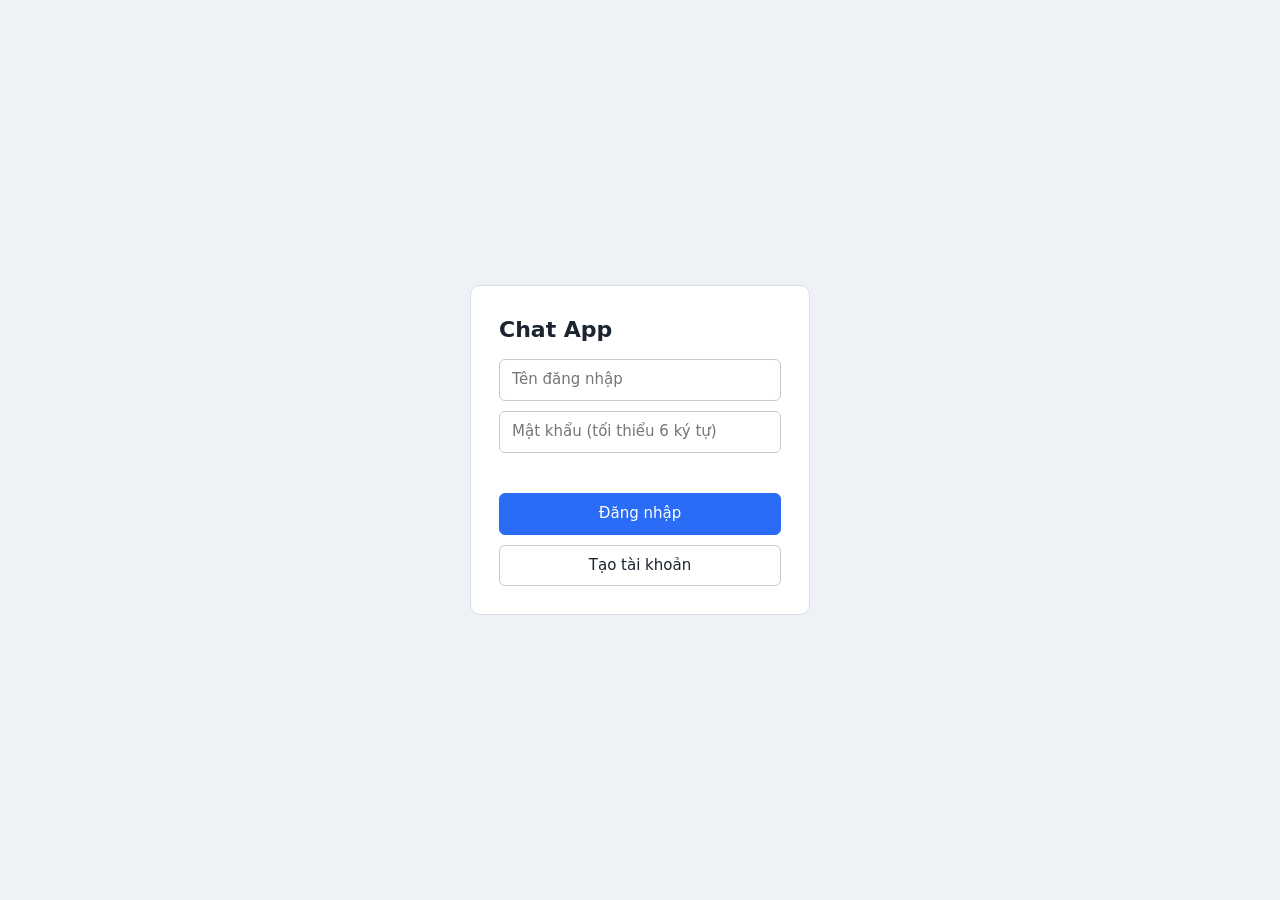
<file: frontend/index.html>
<!DOCTYPE html>
<html lang="vi">
<head>
<meta charset="UTF-8">
<meta name="viewport" content="width=device-width, initial-scale=1">
<title>Chat App</title>
<style>
  *{box-sizing:border-box;margin:0}
  html,body{height:100%}
  body{font:15px/1.45 system-ui,-apple-system,"Segoe UI",sans-serif;color:#1c2430;background:#fff}
  .hidden{display:none!important}
  input,button{font:inherit;padding:9px 12px;border-radius:6px;border:1px solid #c5ccd6}
  input:focus-visible,button:focus-visible{outline:2px solid #2b6cf6;outline-offset:1px}
  button{background:#2b6cf6;color:#fff;border-color:#2b6cf6;cursor:pointer}
  button.ghost{background:transparent;color:inherit;border-color:#c5ccd6}

  #auth{height:100%;display:grid;place-items:center;background:#eef1f6}
  #authForm{background:#fff;padding:28px;border-radius:10px;width:min(340px,92vw);display:flex;flex-direction:column;gap:10px;border:1px solid #d8dde6}
  #authForm h1{font-size:22px;margin-bottom:4px}
  #err{color:#c62828;font-size:14px;min-height:20px}

  #app{height:100%;display:flex}
  aside{width:260px;flex:none;background:#1f2937;color:#c9d1dc;overflow-y:auto}
  aside h2{padding:16px 16px 6px;font-size:13px;font-weight:600;color:#8b97a8;display:flex;justify-content:space-between;align-items:center}
  aside h2 button{padding:0 8px;font-size:16px;line-height:22px}
  .me{display:flex;justify-content:space-between;align-items:center;padding:14px 16px;border-bottom:1px solid #2f3b4c;color:#fff;font-weight:600}
  .me button{padding:3px 10px;color:#c9d1dc;border-color:#3d4a5e}
  .item{padding:7px 16px;cursor:pointer;display:flex;justify-content:space-between;align-items:center}
  .item:hover{background:#2a3546}
  .item.active{background:#2b6cf6;color:#fff}
  .dot{display:inline-block;width:8px;height:8px;border-radius:50%;background:#556377;margin-right:9px}
  .dot.on{background:#34d399}
  .badge{background:#ef4444;color:#fff;border-radius:10px;font-size:12px;padding:0 7px}
  .empty{padding:4px 16px;color:#6f7c8f;font-size:13px}

  main{flex:1;display:flex;flex-direction:column;min-width:0}
  header{padding:14px 20px;border-bottom:1px solid #e1e5eb;display:flex;justify-content:space-between;align-items:center;font-weight:600}
  #status{font-weight:400;font-size:13px;color:#6b7686}
  #more{margin:10px auto 0;padding:4px 14px;font-size:13px}
  #msgs{flex:1;overflow-y:auto;padding:14px 20px}
  .msg{margin-bottom:12px;max-width:75ch}
  .msg b{margin-right:8px}
  .msg small{color:#8b95a4}
  .msg p{white-space:pre-wrap;overflow-wrap:anywhere}
  #composer{display:flex;gap:8px;padding:12px 20px;border-top:1px solid #e1e5eb}
  #composer input{flex:1}
  .placeholder{margin:auto;color:#8b95a4}

  @media (max-width:640px){aside{width:190px}}
</style>
</head>
<body>

<div id="auth">
  <form id="authForm">
    <h1>Chat App</h1>
    <input id="username" placeholder="Tên đăng nhập" autocomplete="username" required>
    <input id="password" type="password" placeholder="Mật khẩu (tối thiểu 6 ký tự)" autocomplete="current-password" required>
    <div id="err" role="alert"></div>
    <button type="submit">Đăng nhập</button>
    <button type="button" class="ghost" id="registerBtn">Tạo tài khoản</button>
  </form>
</div>

<div id="app" class="hidden">
 
<aside>
    <div class="me">
        <span id="meName"></span>
        <button class="ghost" id="logoutBtn">Thoát</button>
    </div>

    <button id="themeToggle" class="theme-toggle" type="button">
        🌙 Chế độ tối
    </button>

    <h2>Kênh <button id="newChannel" title="Tạo kênh mới">+</button></h2>
    <div id="channels"></div>
    <h2>Kênh công khai chưa tham gia</h2>
    <div id="others"></div>
    <h2>Tin nhắn riêng</h2>
    <div id="users"></div>
</aside>

  <main>
    <header><span id="roomTitle">Chọn một cuộc trò chuyện</span><span id="status"></span></header>
    <button id="more" class="ghost hidden">Tải tin cũ hơn</button>
    <div id="msgs"><div class="placeholder">Chọn kênh hoặc một người ở cột bên trái để bắt đầu.</div></div>
    <form id="composer" class="hidden">
      <input id="text" placeholder="Nhập tin nhắn" autocomplete="off" maxlength="2000">
      <button type="submit">Gửi</button>
    </form>
  </main>
</div>

<script>
const $ = id => document.getElementById(id);
let token = localStorage.getItem("token");
let me = null, rooms = [], publicRooms = [], users = [];
let current = null, ws = null, retry = 0, lost = false, hasMore = false;
const online = new Set(), unread = {};
const PAGE = 30;

/* ---------- REST ---------- */
async function api(path, method = "GET", body) {
  const res = await fetch(path, {
    method,
    headers: { "Content-Type": "application/json", ...(token && { Authorization: "Bearer " + token }) },
    body: body && JSON.stringify(body),
  });
  const data = await res.json().catch(() => ({}));
  if (!res.ok) {
    if (res.status === 401 && token) logout();
    throw new Error(typeof data.detail === "string" ? data.detail : "Dữ liệu không hợp lệ");
  }
  return data;
}

/* ---------- Đăng nhập / đăng ký ---------- */
async function auth(kind) {
  try {
    const d = await api("/api/auth/" + kind, "POST",
      { username: $("username").value.trim(), password: $("password").value });
    token = d.access_token;
    localStorage.setItem("token", token);
    me = d.user;
    $("err").textContent = "";
    start();
  } catch (e) { $("err").textContent = e.message; }
}
$("authForm").onsubmit = e => { e.preventDefault(); auth("login"); };
$("registerBtn").onclick = () => auth("register");
$("logoutBtn").onclick = logout;

function logout() {
  if (ws) { ws.onclose = null; ws.close(); ws = null; }
  token = null; me = null; current = null;
  localStorage.removeItem("token");
  $("app").classList.add("hidden");
  $("auth").classList.remove("hidden");
}

async function start() {
  $("auth").classList.add("hidden");
  $("app").classList.remove("hidden");
  $("meName").textContent = me.username;
  connect();
  await refreshSidebar();
}

/* ---------- WebSocket ---------- */
function connect() {
  if (!token) return;
  const proto = location.protocol === "https:" ? "wss" : "ws";
  ws = new WebSocket(`${proto}://${location.host}/ws?token=${encodeURIComponent(token)}`);
  ws.onopen = () => {
    retry = 0;
    $("status").textContent = "Đã kết nối";
    if (lost) { lost = false; refreshSidebar(); if (current) openRoom(current); } // đồng bộ tin bị lỡ
  };
  ws.onmessage = e => onEvent(JSON.parse(e.data));
  ws.onclose = e => {
    if (e.code === 4401) return logout();
    lost = true;
    online.clear(); renderSidebar();
    $("status").textContent = "Mất kết nối, đang thử lại...";
    setTimeout(connect, Math.min(1000 * 2 ** retry++, 15000)); // exponential backoff
  };
}

async function onEvent(ev) {
  if (ev.type === "presence.list") {
    online.clear(); ev.users.forEach(u => online.add(u)); renderSidebar();
  } else if (ev.type === "presence.update") {
    ev.status === "online" ? online.add(ev.username) : online.delete(ev.username);
    renderSidebar();
  } else if (ev.type === "message.new") {
    if (!rooms.some(r => r.id === ev.room_id)) await refreshSidebar(); // DM mới từ người khác
    if (current && current.id === ev.room_id) addMessage(ev);
    else { unread[ev.room_id] = (unread[ev.room_id] || 0) + 1; renderSidebar(); }
  } else if (ev.type === "error") {
    alert(ev.detail);
  }
}

/* ---------- Sidebar ---------- */
async function refreshSidebar() {
  [rooms, publicRooms, users] = await Promise.all(
    [api("/api/rooms"), api("/api/rooms/public"), api("/api/users")]);
  renderSidebar();
}

function row(label, { room, dot, onclick }) {
  const el = document.createElement("div");
  el.className = "item" + (room && current && room.id === current.id ? " active" : "");
  const left = document.createElement("span");
  if (dot !== undefined) {
    const d = document.createElement("i");
    d.className = "dot" + (dot ? " on" : "");
    left.append(d);
  }
  left.append(label);
  el.append(left);
  if (room && unread[room.id]) {
    const b = document.createElement("span");
    b.className = "badge"; b.textContent = unread[room.id];
    el.append(b);
  }
  el.onclick = onclick || (() => openRoom(room));
  return el;
}

function emptyNote(text) {
  const d = document.createElement("div");
  d.className = "empty"; d.textContent = text;
  return d;
}

function renderSidebar() {
  const joined = rooms.filter(r => r.type === "channel");
  const others = publicRooms.filter(r => !r.joined);
  $("channels").replaceChildren(...joined.map(r => row("# " + r.name, { room: r })));
  $("others").replaceChildren(...(others.length
    ? others.map(r => row("# " + r.name, { onclick: () => joinRoom(r.id) }))
    : [emptyNote("Không có kênh nào khác")]));
  $("users").replaceChildren(...(users.length
    ? users.map(u => {
        const dm = rooms.find(r => r.type === "dm" && r.name === u);
        return row(u, { room: dm, dot: online.has(u), onclick: () => openDM(u) });
      })
    : [emptyNote("Chưa có người dùng khác")]));
}

async function joinRoom(id) {
  await api(`/api/rooms/${id}/join`, "POST");
  await refreshSidebar();
  openRoom(rooms.find(r => r.id === id));
}
async function openDM(username) {
  const r = await api("/api/rooms/dm", "POST", { username });
  if (!rooms.some(x => x.id === r.id)) rooms.push(r);
  openRoom(r);
}
$("newChannel").onclick = async () => {
  const name = prompt("Tên kênh (chữ thường, số, - hoặc _):");
  if (!name) return;
  try {
    const r = await api("/api/rooms", "POST", { name: name.trim() });
    await refreshSidebar();
    openRoom(rooms.find(x => x.id === r.id));
  } catch (e) { alert(e.message); }
};

/* ---------- Khung chat ---------- */
function msgEl(m) {
  const el = document.createElement("div");
  el.className = "msg"; el.dataset.id = m.id;
  const name = document.createElement("b"); name.textContent = m.sender.username;
  const time = document.createElement("small");
  time.textContent = new Date(m.ts).toLocaleTimeString([], { hour: "2-digit", minute: "2-digit" });
  const text = document.createElement("p"); text.textContent = m.content; // textContent -> chống XSS
  el.append(name, time, text);
  return el;
}

function addMessage(m) {
  const box = $("msgs");
  const nearBottom = box.scrollHeight - box.scrollTop - box.clientHeight < 80;
  box.append(msgEl(m));
  if (nearBottom || m.sender.username === me.username) box.scrollTop = box.scrollHeight;
}

async function openRoom(room) {
  current = room;
  unread[room.id] = 0;
  $("roomTitle").textContent = (room.type === "dm" ? "@ " : "# ") + room.name;
  $("composer").classList.remove("hidden");
  const list = await api(`/api/rooms/${room.id}/messages?limit=${PAGE}`);
  if (current !== room) return; // người dùng đã chuyển phòng khác trong lúc chờ
  hasMore = list.length === PAGE;
  $("more").classList.toggle("hidden", !hasMore);
  $("msgs").replaceChildren(...list.map(msgEl));
  $("msgs").scrollTop = $("msgs").scrollHeight;
  renderSidebar();
  $("text").focus();
}

$("more").onclick = async () => {
  const box = $("msgs"), first = box.firstElementChild;
  if (!first) return;
  const list = await api(`/api/rooms/${current.id}/messages?limit=${PAGE}&before=${first.dataset.id}`);
  hasMore = list.length === PAGE;
  $("more").classList.toggle("hidden", !hasMore);
  const oldHeight = box.scrollHeight;
  list.reverse().forEach(m => box.prepend(msgEl(m)));
  box.scrollTop += box.scrollHeight - oldHeight; // giữ nguyên vị trí đang đọc
};

$("composer").onsubmit = e => {
  e.preventDefault();
  const content = $("text").value.trim();
  if (!content || !current || !ws || ws.readyState !== WebSocket.OPEN) return;
  ws.send(JSON.stringify({
    type: "message.send",
    room_id: current.id,
    content,
    client_id: Date.now() + "-" + Math.random().toString(36).slice(2),
  }));
  $("text").value = "";
};

/* ---------- Khởi động ---------- */
if (token) {
  api("/api/auth/me").then(u => { me = u; start(); }).catch(() => {});
}
</script>
</body>
</html>
</file>
